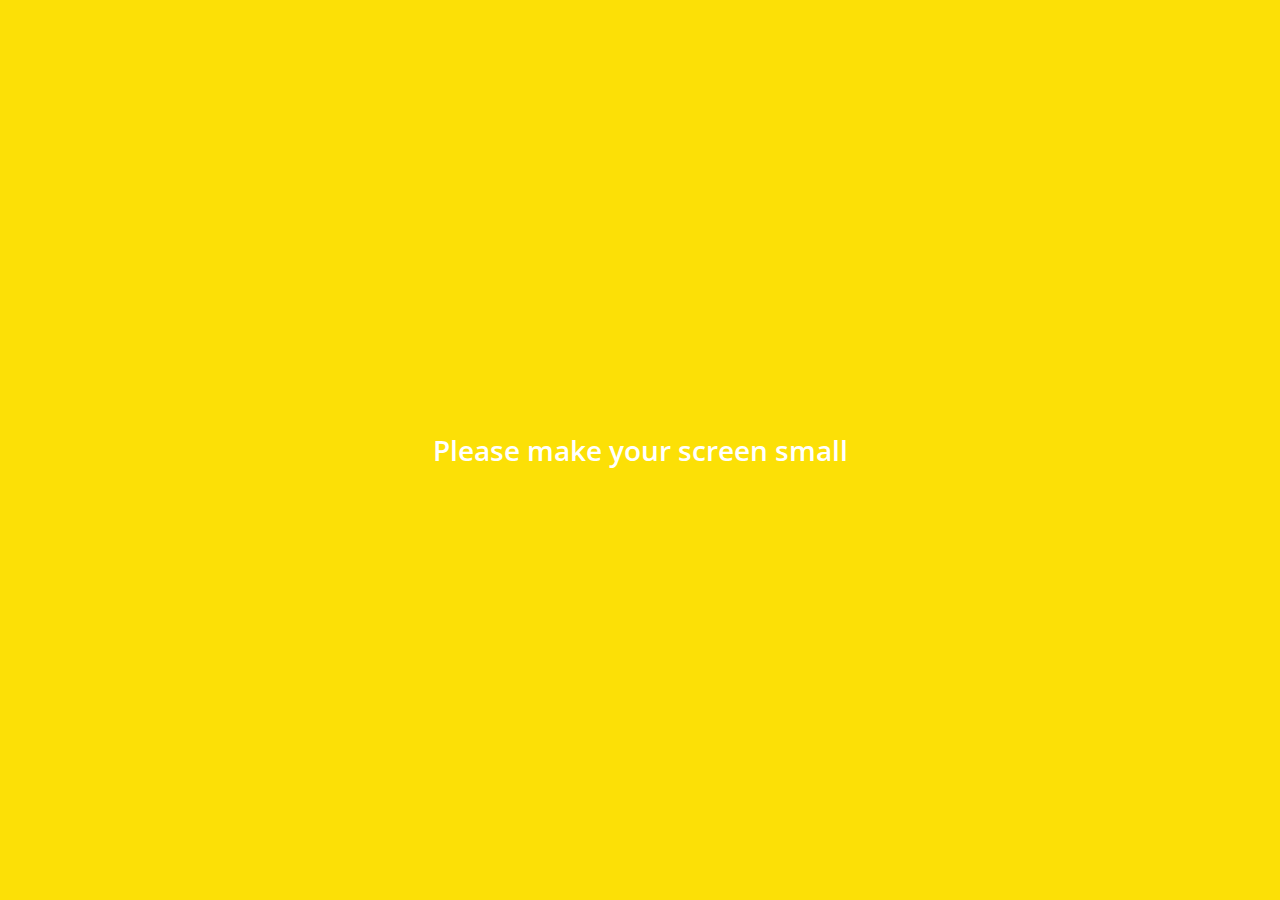
<file: index.html>
<!DOCTYPE html>
<html lang="en">
  <head>
    <meta charset="UTF-8" />
    <meta name="viewport" content="width=device-width, initial-scale=1.0" />
    <link
      rel="stylesheet"
      href="https://use.fontawesome.com/releases/v5.7.2/css/all.css"
      integrity="sha384-fnmOCqbTlWIlj8LyTjo7mOUStjsKC4pOpQbqyi7RrhN7udi9RwhKkMHpvLbHG9Sr"
      crossorigin="anonymous"
    />
    <link rel="stylesheet" href="css/style.css" />
    <title>Chats | Kakao Clone</title>
  </head>
  <body>
    <div class="status-bar">
      <div class="status-bar__column">
        <span class="status-bar__clock">13:54</span>
      </div>
      <div class="status-bar__column">
        <i class="fas fa-clock"></i>
        <i class="fas fa-volume-mute"></i>
        <i class="fas fa-wifi"></i>
        <span class="status-bar__battery_level">100%</span>
        <i class="fas fa-battery-full"></i>
      </div>
    </div>
    <header class="header">
      <div class="header__header-column">
        <h1 class="header__title">Chats</h1>
      </div>
      <div class="header__header-column">
        <span class="header__icon">
          <i class="fas fa-search"></i>
        </span>
        <span class="header__icon">
          <i class="far fa-comment"></i>
        </span>
        <span class="header__icon">
          <i class="fas fa-cog"></i>
        </span>
      </div>
    </header>
    <main class="chats">
      <ul class="chats__list">
        <li class="chats_chat">
          <a href="chat.html">
            <div class="chats__chat friend friend--lg">
              <div class="friend__column">
                <img src="images/avartar.png" class="m-avartar friend__avartar" />
                <div class="friend__content">
                  <span class="friend__name">
                    Seul gi
                  </span>
                  <span class="friend__bottom-text">
                    it will be! lol <br/>i will be there soon! just a minute🙋‍♀
                  </span>
                </div>
              </div>
              <div class="friend_column">
                <div class="friend__status">
                  <span class="chat__timestamp">Yesterday</span>
                </div>
              </div>
            </div>
          </a>
        </li>
      </ul>
    </main>
    <nav class="nav">
      <ul class="nav__list">
        <li class="nav__list-item">
          <a href="friends.html" class="nav__list-link">
            <i class="far fa-user"></i>
          </a>
        </li>
        <li class="nav__list-item">
          <a href="index.html" class="nav__list-link">
            <i class="fas fa-comment"></i>
          </a>
        </li>
        <li class="nav__list-item">
          <a href="find.html" class="nav__list-link">
            <i class="fas fa-search"></i>
          </a>
        </li>
        <li class="nav__list-item">
          <a href="more.html" class="nav__list-link">
            <i class="fas fa-ellipsis-h"></i>
          </a>
        </li>
      </ul>
    </nav>
    <div class="bigScreen">
      <span class="bigScreen__text">Please make your screen small</span>
    </div>
  </body>
</html>
</file>
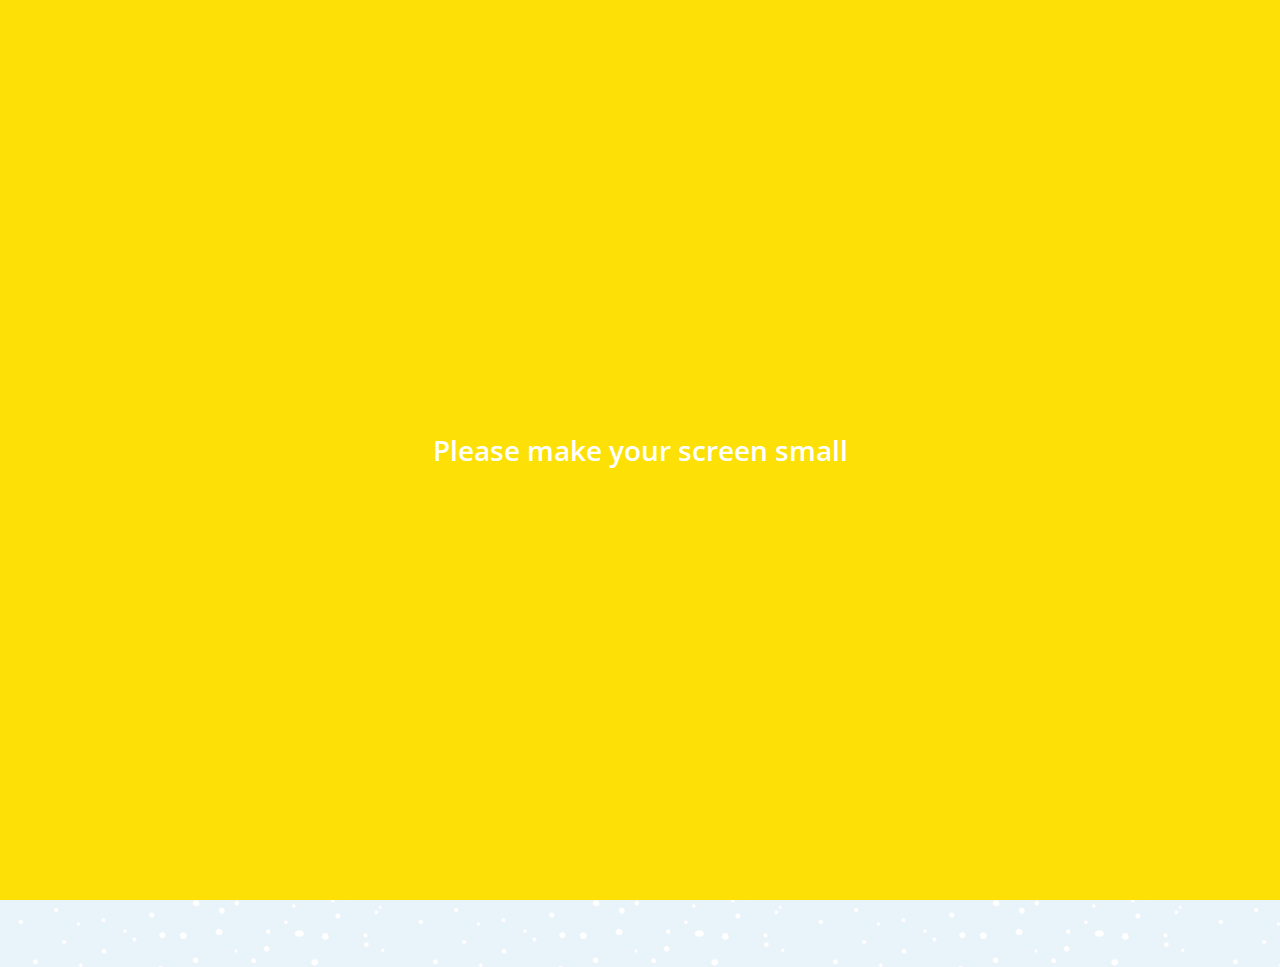
<file: chat.html>
<!DOCTYPE html>
<html lang="en">
  <head>
    <meta charset="UTF-8" />
    <meta name="viewport" content="width=device-width, initial-scale=1.0" />
    <link
      rel="stylesheet"
      href="https://use.fontawesome.com/releases/v5.7.2/css/all.css"
      integrity="sha384-fnmOCqbTlWIlj8LyTjo7mOUStjsKC4pOpQbqyi7RrhN7udi9RwhKkMHpvLbHG9Sr"
      crossorigin="anonymous"
    />
    <link rel="stylesheet" href="css/style.css" />
    <title>Chat | Kakao Clone</title>
  </head>
  <body class="chats-body">
    <div class="status-bar">
      <div class="status-bar__column">
        <span class="status-bar__clock">13:54</span>
      </div>
      <div class="status-bar__column">
        <i class="fas fa-clock"></i>
        <i class="fas fa-volume-mute"></i>
        <i class="fas fa-wifi"></i>
        <span class="status-bar__battery_level">100%</span>
        <i class="fas fa-battery-full"></i>
      </div>
    </div>
    <header class="header chat">
      <div class="header__header-column">
        <a href="index.html" class="header__back-btn">
          <i class="fas fa-arrow-left"></i>
        </a>
        <h1 class="header__title">Seul gi</h1>
      </div>
      <div class="header__header-column">
        <span class="header__icon">
          <i class="fas fa-search"></i>
        </span>
        <span class="header__icon">
          <i class="fas fa-bars"></i>
        </span>
      </div>
    </header>
    <main class="chat-screen">
      <ul class="chat__messages">
        <span class="chat__timestamp">Wendsday, January 11, 2023</span>
        <li class="incoming-message message">
          <img src="images/avartar.png" class="g-avartar message__avartar" />
          <div class="message__content">
            <span class="message__author">Seul gi</span>
            <div class="message__bubble">
              Yes! I'm going there as soon as I'm done with work! <br />
              I am really, really excited!
            </div>
          </div>
        </li>
        <li class="sent-message message">
          <div class="message__content">
            <div class="message__bubble">
              me too! I hope so, the food is delicious. <br />
              how long do you think it will take?
            </div>
          </div>
        </li>
        <li class="incoming-message message">
          <img src="images/avartar.png" class="g-avartar message__avartar" />
          <div class="message__content">
            <span class="message__author">Seul gi</span>
            <div class="message__bubble">
              it will be! lol <br/>i will be there soon! just a minute🙋‍♀
            </div>
          </div>
        </li>
      </ul>
    </main>
    <div class="chat__write-container">
      <input type="text" placeholder="Send message" class="chat__write" />
      <div class="chat__icon-left chat__icon">
      <i class="far fa-plus-square"></i>
      </div>
      <div class="chat__write-column">
      </div>
      <div class="chat__icon-right chat__icon">
        <spans class="chat__wirte-icon">
          <i class="far fa-smile-wink"></i>
        </spans>
        <spans class="chat__wirte-icon">
          <i class="fas fa-microphone"></i>
        </spans>
      </div>
    </div>
    <div class="bigScreen">
      <span class="bigScreen__text">Please make your screen small</span>
    </div>
  </body>
</html>
</file>
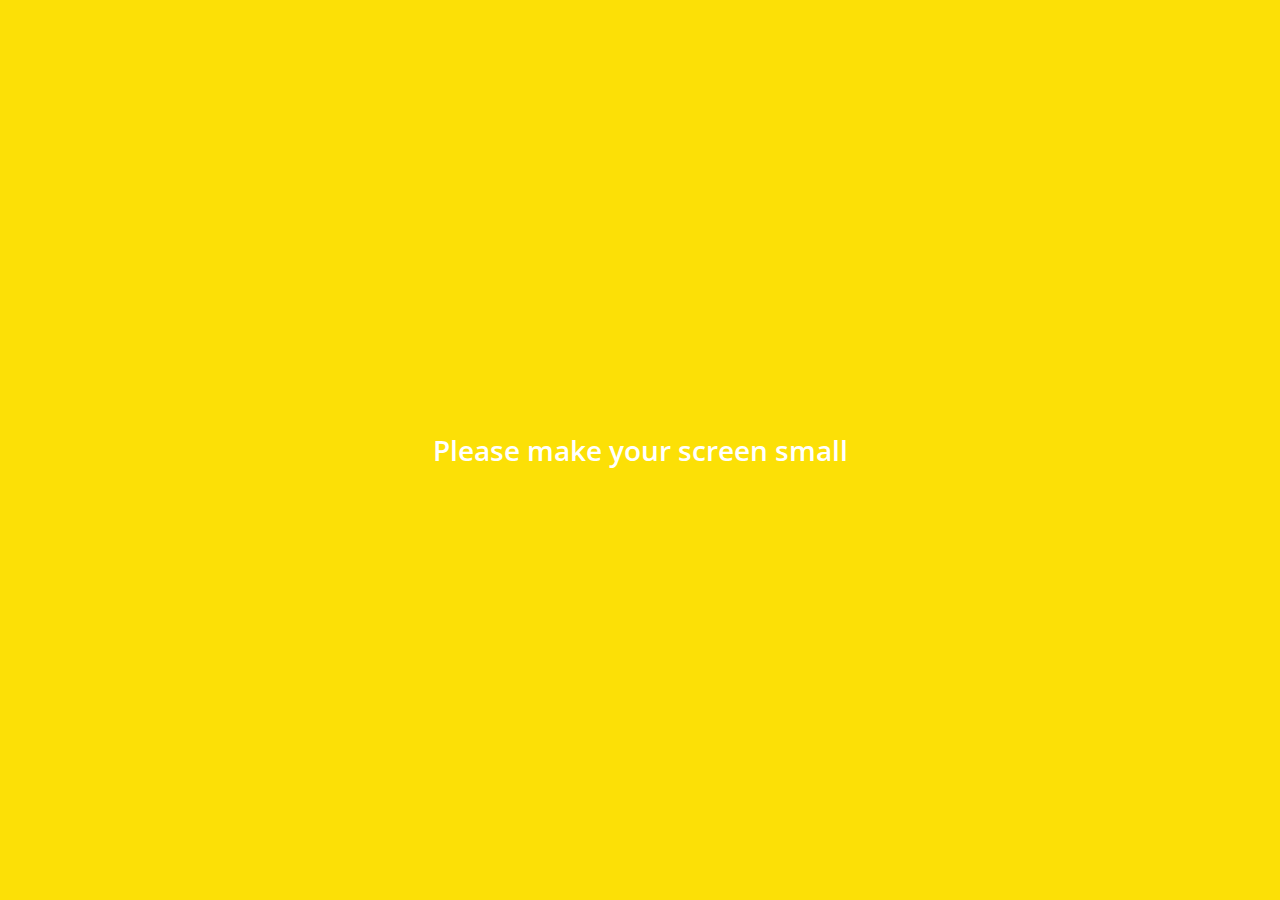
<file: find.html>
<!DOCTYPE html>
<html lang="en">
  <head>
    <meta charset="UTF-8" />
    <meta name="viewport" content="width=device-width, initial-scale=1.0" />
    <link
      rel="stylesheet"
      href="https://use.fontawesome.com/releases/v5.7.2/css/all.css"
      integrity="sha384-fnmOCqbTlWIlj8LyTjo7mOUStjsKC4pOpQbqyi7RrhN7udi9RwhKkMHpvLbHG9Sr"
      crossorigin="anonymous"
    />
    <link rel="stylesheet" href="css/style.css" />
    <title>Find | Kakao Clone</title>
  </head>
  <body>
    <div class="status-bar">
      <div class="status-bar__column">
        <span class="status-bar__clock">13:54</span>
      </div>
      <div class="status-bar__column">
        <i class="fas fa-clock"></i>
        <i class="fas fa-volume-mute"></i>
        <i class="fas fa-wifi"></i>
        <span class="status-bar__battery_level">100%</span>
        <i class="fas fa-battery-full"></i>
      </div>
    </div>
    <header class="header">
      <div class="header__header-column">
        <h1 class="header__title">Find</h1>
      </div>
      <div class="header__header-column">
        <span class="header__icon">
          <i class="fas fa-search"></i>
        </span>
        <span class="header__icon">
          <i class="fas fa-cog"></i>
        </span>
      </div>
    </header>
    <main class="find">
      <header class="find__header">
        <ul class="find__header-list">
          <li class="find__header-btn header-btn">
            <span class="header-btn__icon">
              <i class="fas fa-qrcode fa-2x"></i>
            </span>
            <span class="header-btn__title">
              QR Code
            </span>
          </li>
          <li class="find__header-btn header-btn">
            <span class="header-btn__icon">
              <i class="fas fa-address-book fa-2x"></i>
            </span>
            <span class="header-btn__title">
              Add by Contacts
            </span>
          </li>
          <li class="find__header-btn header-btn">
            <span class="header-btn__icon">
              <i class="fas fa-passport fa-2x"></i>
            </span>
            <span class="header-btn__title">
              Add by ID
            </span>
          </li>
          <li class="find__header-btn header-btn">
            <span class="header-btn__icon">
              <i class="fas fa-envelope fa-2x"></i>
            </span>
            <span class="header-btn__title">
              Invite
            </span>
          </li>
        </ul>
      </header>
      <ul class="find__recommended">
        <h5 class="find__title">
          Recommended Friends
        </h5>
        <li class="friends__friend friend">
          <div class="friend__column">
            <img src="images/avartar.png" class="friend__avartar" />
            <div class="friend__content">
              <span class="friend__name">
                음영현
              </span>
            </div>
          </div>
          <div class="friend_column">
            <div class="friend__add-btn">
              <i class="fas fa-user-plus"></i>
            </div>
          </div>
        </li>
      </ul>
    </main>
    <nav class="nav">
      <ul class="nav__list">
        <li class="nav__list-item">
          <a href="friends.html" class="nav__list-link">
            <i class="far fa-user"></i>
          </a>
        </li>
        <li class="nav__list-item">
          <a href="index.html" class="nav__list-link">
            <div class="nav__badge">12</div>
            <i class="far fa-comment"></i>
          </a>
        </li>
        <li class="nav__list-item">
          <a href="find.html" class="nav__list-link">
            <i class="fas fa-search"></i>
          </a>
        </li>
        <li class="nav__list-item">
          <a href="more.html" class="nav__list-link">
            <i class="fas fa-ellipsis-h"></i>
          </a>
        </li>
      </ul>
    </nav>
    <div class="bigScreen">
      <span class="bigScreen__text">Please make your screen small</span>
    </div>
  </body>
</html>
</file>
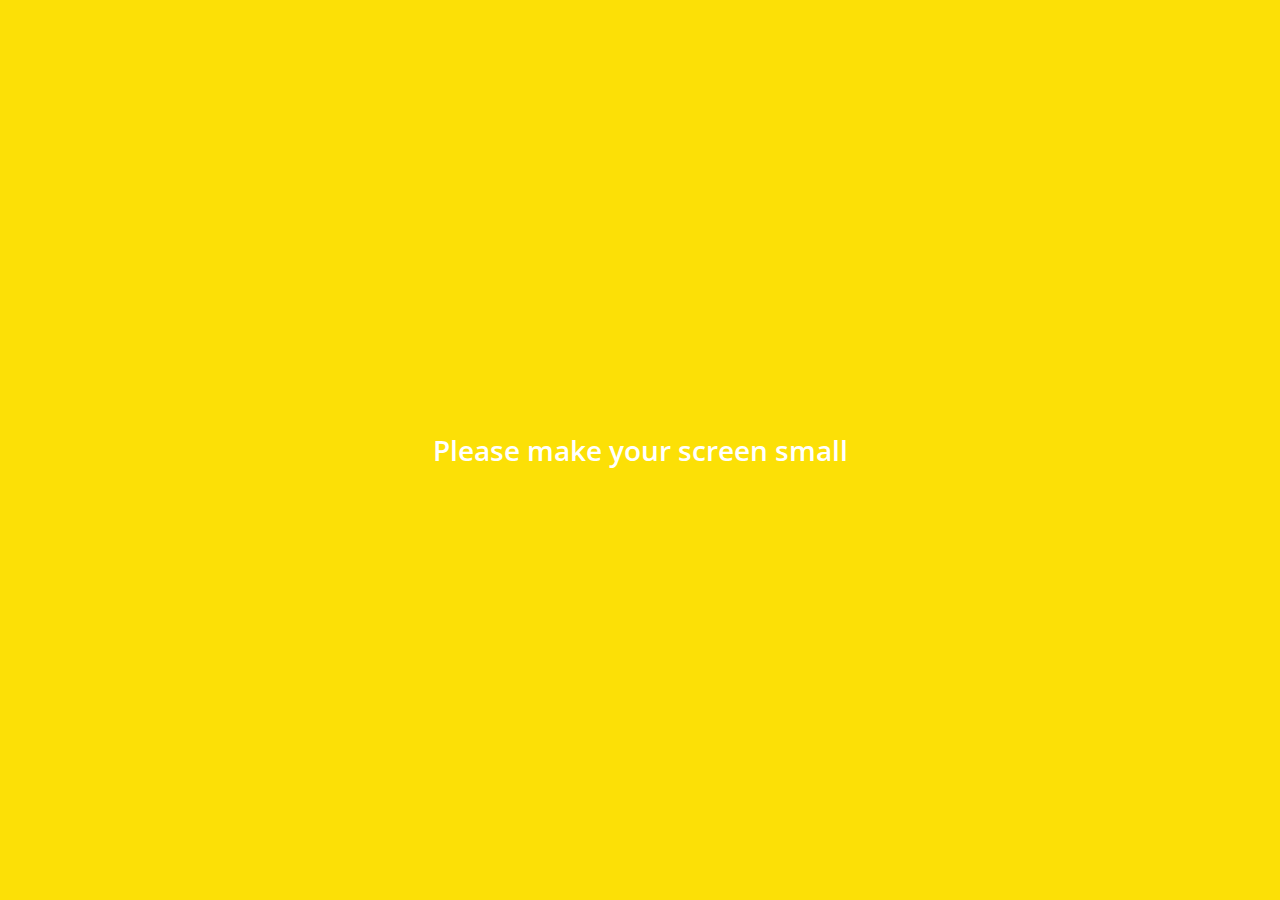
<file: friends.html>
<!DOCTYPE html>
<html lang="en">
  <head>
    <meta charset="UTF-8" />
    <meta name="viewport" content="width=device-width, initial-scale=1.0" />
    <link
      rel="stylesheet"
      href="https://use.fontawesome.com/releases/v5.7.2/css/all.css"
      integrity="sha384-fnmOCqbTlWIlj8LyTjo7mOUStjsKC4pOpQbqyi7RrhN7udi9RwhKkMHpvLbHG9Sr"
      crossorigin="anonymous"
    />
    <link rel="stylesheet" href="css/style.css" />
    <title>Friends | Kakao Clone</title>
  </head>
  <body>
    <div class="status-bar">
      <div class="status-bar__column">
        <span class="stuts-bar__clock">13:54</span>
      </div>
      <div class="status-bar__column">
        <i class="fas fa-clock"></i>
        <i class="fas fa-volume-mute"></i>
        <i class="fas fa-wifi"></i>
        <span class="status-bar__battery_level">100%</span>
        <i class="fas fa-battery-full"></i>
      </div>
    </div>
    <header class="header">
      <div class="header__header-column">
        <h1 class="header__title">Freiends</h1>
      </div>
      <div class="header__header-column">
        <span class="header__icon">
          <i class="fas fa-search"></i>
        </span>
        <span class="header__icon">
          <i class="fas fa-cog"></i>
        </span>
      </div>
    </header>
    <main class="friends">
      <header class="friends__header">
        <div class="friends__friend friend">
          <div class="friend__column">
            <img src="images/avartar.png" class="g-avartar friend__avartar" />
            <div class="friend__content">
              <span class="friend__name">
                음영현
              </span>
              <span class="friend__status">
                R = VD
              </span>
            </div>
          </div>
        </div>
      </header>
      <div class="friends__plus">
        <h5 class="friends__title">Plus Friend</h5>
        <div class="friends__friend friend">
          <div class="friend__column">
            <img src="images/avartar.png" class="friend__avartar" />
            <div class="friend__content">
              <span class="friend__name">
                Plus Friend
              </span>
            </div>
          </div>
        </div>
      </div>
      <ul class="friends__list">
        <h5 class="friends__title">Friends 34</h5>
        <li class="friends__friend friend friend">
          <div class="friend__column">
            <img src="images/avartar.png" class="friend__avartar" />
            <div class="friend__content">
              <span class="friend__name">
                음영현
              </span>
              <span class="friend__status">
                R = VD
              </span>
            </div>
          </div>
          <div class="friend_column">
            <div class="friend__now-listening">
              <span>
                말하는대로 (처진 달팽이)&nbsp&nbsp
              </span>
              <i class="far fa-play-circle"></i>
            </div>
          </div>
        </li>
      </ul>
    </main>
    <nav class="nav">
      <ul class="nav__list">
        <li class="nav__list-item">
          <a href="friends.html" class="nav__list-link">
            <i class="fas fa-user"></i>
          </a>
        </li>
        <li class="nav__list-item">
          <a href="index.html" class="nav__list-link">
            <div class="nav__badge">12</div>
            <i class="far fa-comment"></i>
          </a>
        </li>
        <li class="nav__list-item">
          <a href="find.html" class="nav__list-link">
            <i class="fas fa-search"></i>
          </a>
        </li>
        <li class="nav__list-item">
          <a href="more.html" class="nav__list-link">
            <i class="fas fa-ellipsis-h"></i>
          </a>
        </li>
      </ul>
    </nav>
    <div class="bigScreen">
      <span class="bigScreen__text">Please make your screen small</span>
    </div>
  </body>
</html>
</file>
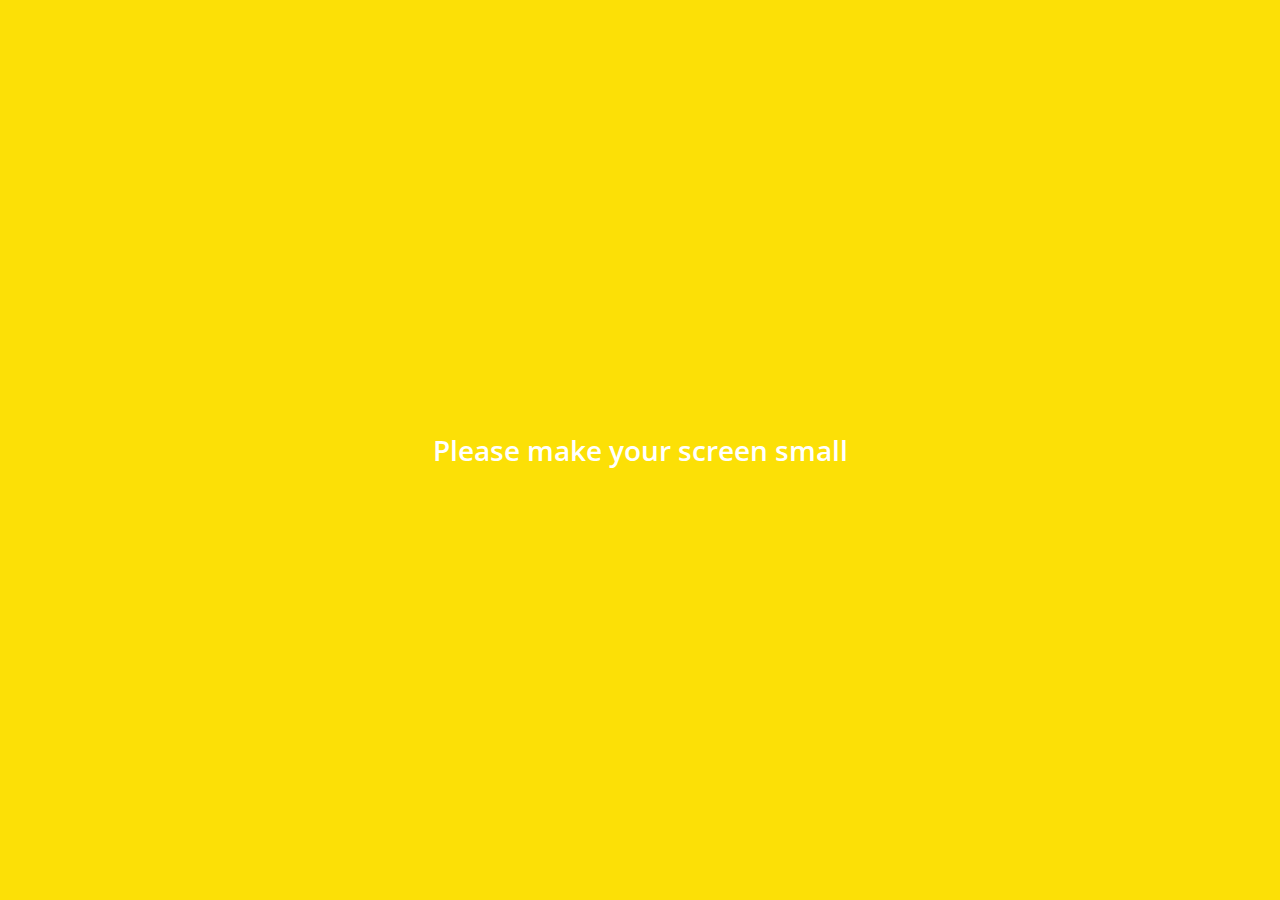
<file: more.html>
<!DOCTYPE html>
<html lang="en">
  <head>
    <meta charset="UTF-8" />
    <meta name="viewport" content="width=device-width, initial-scale=1.0" />
    <link
      rel="stylesheet"
      href="https://use.fontawesome.com/releases/v5.7.2/css/all.css"
      integrity="sha384-fnmOCqbTlWIlj8LyTjo7mOUStjsKC4pOpQbqyi7RrhN7udi9RwhKkMHpvLbHG9Sr"
      crossorigin="anonymous"
    />
    <link rel="stylesheet" href="css/style.css" />
    <title>More | Kakao Clone</title>
  </head>
  <body>
    <div class="status-bar">
      <div class="status-bar__column">
        <span class="status-bar__clock">13:54</span>
      </div>
      <div class="status-bar__column">
        <i class="fas fa-clock"></i>
        <i class="fas fa-volume-mute"></i>
        <i class="fas fa-wifi"></i>
        <span class="status-bar__battery_level">100%</span>
        <i class="fas fa-battery-full"></i>
      </div>
    </div>
    <header class="header">
      <div class="header__header-column">
        <h1 class="header__title">More</h1>
      </div>
      <div class="header__header-column">
        <span class="header__icon">
          <i class="fas fa-search"></i>
        </span>
        <span class="header__icon">
          <i class="fas fa-qrcode"></i>
        </span>
        <span class="header__icon">
          <a href="settings.html">
            <i class="fas fa-cog"></i>
          </a>
        </span>
      </div>
    </header>
    <main class="more">
      <header class="more__header">
        <div class="friends__friend friend friend--lg">
          <div class="friend__column">
            <img src="images/avartar.png" class="g-avartar friend__avartar" />
            <div class="friend__content">
              <span class="friend__name">
                음영현
              </span>
              <span class="friend__status">
                opwer032@naver.com
              </span>
            </div>
          </div>
          <div class="friend__column">
            <i class="friend__setting far fa-comment-alt"></i>
          </div>
        </div>
        <ul class="more__btn-list">
          <li class="more__btn">
            <span class="more__btn-icon">
              <i class="far fa-smile fa-2x"></i>
            </span>
            <span class="more__btn-title">
              Emoticons
            </span>
          </li>
          <li class="more__btn">
            <span class="more__btn-icon">
              <i class="fas fa-brush fa-2x"></i>
            </span>
            <sapn class="more__btn-title">
              Themes
            </sapn>
          </li>
          <li class="more__btn">
            <span class="more__btn-icon">
              <i class="fab fa-kickstarter-k fa-2x"></i>
            </span>
            <sapn class="more__btn-title">
              Account
            </sapn>
          </li>
        </ul>
      </header>
      <section class="more__suggestions">
        <h5 class="more__title">Suggestions</h5>
        <ul class="more__suggestions-list">
          <li class="more__suggestion suggestion">
            <span class="suggestion__icon">
              <i class="fas fa-quote-right"></i>
            </span>
            <span class="suggestion__title">
              KaKao Story
            </span>
          </li>
          <li class="more__suggestion suggestion">
            <span class="suggestion__icon">
              <i class="fas fa-beer"></i>
            </span>
            <span class="suggestion__title">
              KaKao Friends
            </span>
          </li>
          <li class="more__suggestion suggestion">
            <span class="suggestion__icon">
              <i class="fas fa-gamepad"></i>
            </span>
            <span class="suggestion__title">
              Friends Gem
            </span>
          </li>
        </ul>
      </section>
    </main>
    <nav class="nav">
      <ul class="nav__list">
        <li class="nav__list-item">
          <a href="friends.html" class="nav__list-link">
            <i class="far fa-user"></i>
          </a>
        </li>
        <li class="nav__list-item">
          <a href="index.html" class="nav__list-link">
            <div class="nav__badge">12</div>
            <i class="far fa-comment"></i>
          </a>
        </li>
        <li class="nav__list-item">
          <a href="find.html" class="nav__list-link">
            <i class="fas fa-search"></i>
          </a>
        </li>
        <li class="nav__list-item">
          <a href="more.html" class="nav__list-link">
            <i class="fas fa-ellipsis-h"></i>
          </a>
        </li>
      </ul>
    </nav>
    <div class="bigScreen">
      <span class="bigScreen__text">Please make your screen small</span>
    </div>
  </body>
</html>
</file>
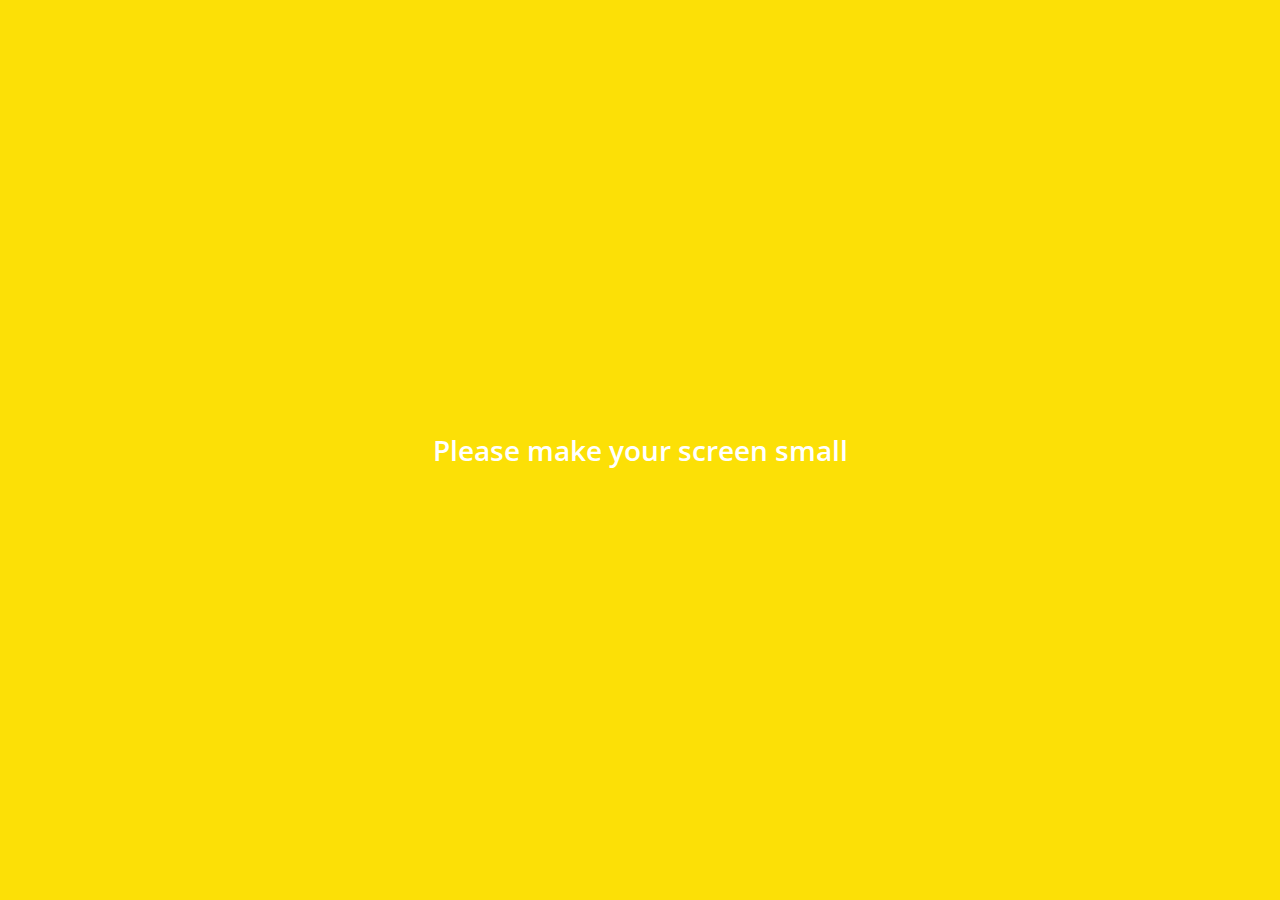
<file: settings.html>
<!DOCTYPE html>
<html lang="en">
  <head>
    <meta charset="UTF-8" />
    <meta name="viewport" content="width=device-width, initial-scale=1.0" />
    <link
      rel="stylesheet"
      href="https://use.fontawesome.com/releases/v5.7.2/css/all.css"
      integrity="sha384-fnmOCqbTlWIlj8LyTjo7mOUStjsKC4pOpQbqyi7RrhN7udi9RwhKkMHpvLbHG9Sr"
      crossorigin="anonymous"
    />
    <link rel="stylesheet" href="css/style.css" />
    <title>Setting | Kakao Clone</title>
  </head>
  <body>
    <div class="status-bar">
      <div class="status-bar__column">
        <span class="status-bar__clock">13:54</span>
      </div>
      <div class="status-bar__column">
        <i class="fas fa-clock"></i>
        <i class="fas fa-volume-mute"></i>
        <i class="fas fa-wifi"></i>
        <span class="status-bar__battery_level">100%</span>
        <i class="fas fa-battery-full"></i>
      </div>
    </div>
    <header class="header">
      <div class="header__header-column">
        <a href="more.html" class="header__back-btn">
          <i class="fas fa-arrow-left"></i>
        </a>
        <h1 class="header__title">Settings</h1>
      </div>
      <div class="header__header-column">
        <span class="header__icon">
          <i class="fas fa-search"></i>
        </span>
      </div>
    </header>
    <main class="settings">
      <section class="settings__sections">
        <ul class="settings__list">
          <li class="settings__setting">
            <span class="settings__icon"><i class="fas fa-lock"></i></span>
            <span class="settings__title">Privacy</span>
          </li>
          <li class="settings__setting">
            <span class="settings__icon"><i class="far fa-bell"></i></span>
            <span class="settings__title">Notifications</span>
          </li>
          <li class="settings__setting">
            <span class="settings__icon"><i class="far fa-user"></i></span>
            <span class="settings__title">Friends</span>
          </li>
        </ul>
      </section>
    </main>
    <div class="bigScreen">
      <span class="bigScreen__text">Please make your screen small</span>
    </div>
  </body>
</html>
</file>
<file: css/style.css>
@import url("https://fonts.googleapis.com/css?family=Open+Sans:300:400,600,700&display=swap");
@import "reset.css";
@import "status-bar.css";
@import "header.css";
@import "nav-bar.css";
@import "friend.css";
@import "friends.css";
@import "find.css";
@import "more.css";
@import "settings.css";
@import "chat.css";
@import "mobile.css";

* {
  /*
    width또는 height가 고정된 상황에서 padding을 주면 
    내부의 공간을 잃은만큼 내부를 확장시킨다.
    그렇게 되면, 패딩을 넣었음에도 전체 div의 크기가 커지는 현상이 발생한다.
    이떄 padding을 넣으며, 그 padding만큼 내부의 공간을 유지하고싶다면
    box-sizing: border-box;을 통해 전체 box의 크기를 고정시킬 수 있다.
  */
  box-sizing: border-box;
}

body {
  background-color: rgb(253, 253, 253);
  padding: 10px 20px;
  color: #020202;
  font-family: "Open Sans", -apple-system, BlinkMacSystemFont, "Segoe UI", Roboto, Oxygen, Ubuntu,
    Cantarell, "Helvetica Neue", sans-serif;

  margin-top: 40px;
}

a {
  /* inherit: 부모의 색을 그대로 받는다*/
  color: inherit;
  text-decoration: none;
}

@keyframes fadeIn {
  from{
    opacity: 0;
    transform: translateY(10px);
  }
  to {
    opacity: 1;
    transform: none;
  }
}

main {
  animation: fadeIn 0.5s ease-in-out;
}
</file>
